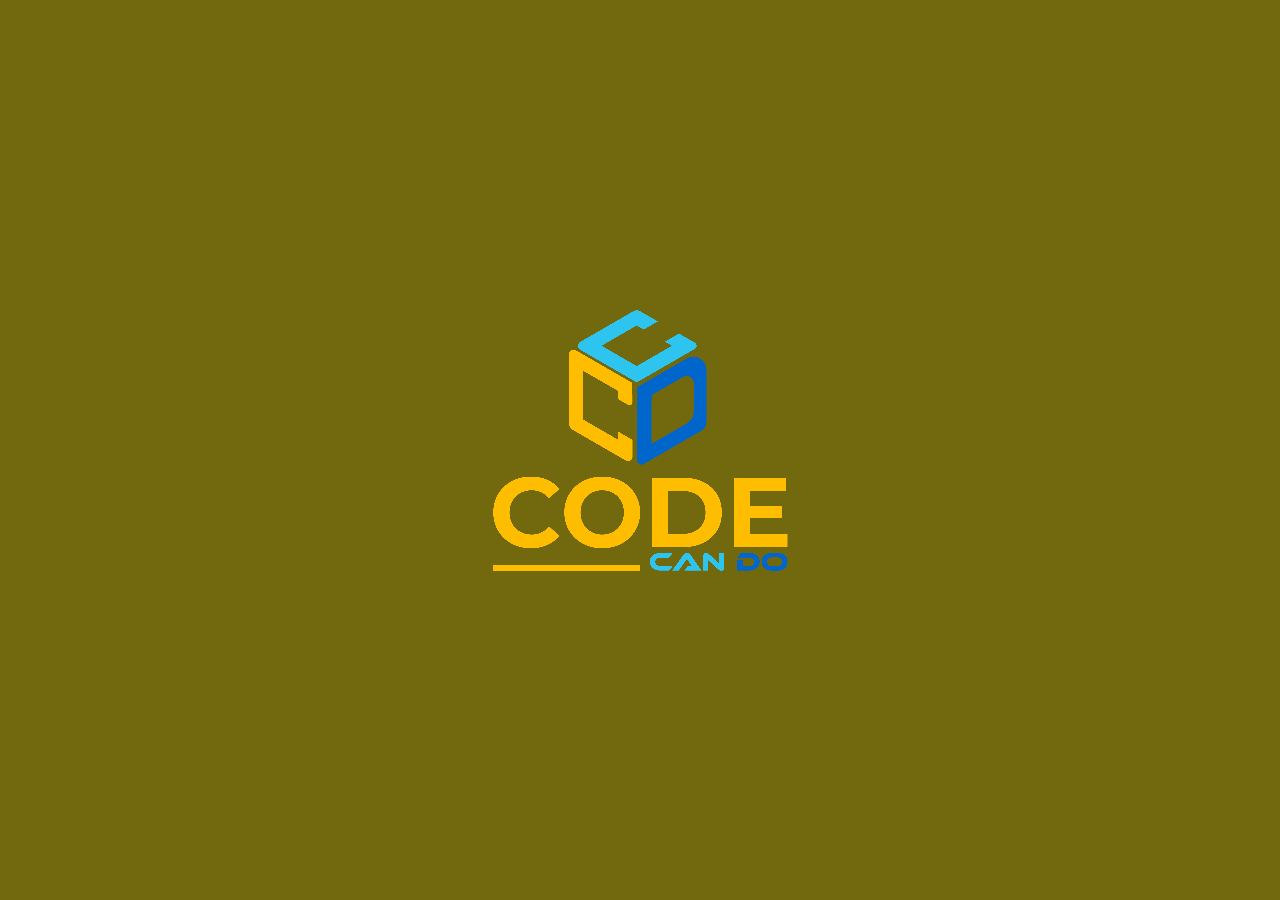
<file: splash_screen_app/web/index.html>
<!DOCTYPE html>
<html>
<head>
  <!--
    If you are serving your web app in a path other than the root, change the
    href value below to reflect the base path you are serving from.

    The path provided below has to start and end with a slash "/" in order for
    it to work correctly.

    For more details:
    * https://developer.mozilla.org/en-US/docs/Web/HTML/Element/base

    This is a placeholder for base href that will be replaced by the value of
    the `--base-href` argument provided to `flutter build`.
  -->
  <base href="$FLUTTER_BASE_HREF">

  <meta charset="UTF-8">
  <meta content="IE=Edge" http-equiv="X-UA-Compatible">
  <meta name="description" content="A new Flutter project.">

  <!-- iOS meta tags & icons -->
  <meta name="apple-mobile-web-app-capable" content="yes">
  <meta name="apple-mobile-web-app-status-bar-style" content="black">
  <meta name="apple-mobile-web-app-title" content="splash_screen_app">
  <link rel="apple-touch-icon" href="icons/Icon-192.png">

  <title>splash_screen_app</title>
  <link rel="manifest" href="manifest.json">
  <link rel="stylesheet" type="text/css" href="splash/style.css">
</head>
<body style="position: fixed; inset: 0px; overflow: hidden; padding: 0px; margin: 0px; user-select: none; touch-action: none; font: 14px sans-serif; color: red;">
  <!-- This script installs service_worker.js to provide PWA functionality to
       application. For more information, see:
       https://developers.google.com/web/fundamentals/primers/service-workers -->
  <script>
    var serviceWorkerVersion = null;
    var scriptLoaded = false;
    function loadMainDartJs() {
      if (scriptLoaded) {
        return;
      }
      scriptLoaded = true;
      var scriptTag = document.createElement('script');
      scriptTag.src = 'main.dart.js';
      scriptTag.type = 'application/javascript';
      document.body.append(scriptTag);
    }

    if ('serviceWorker' in navigator) {
      // Service workers are supported. Use them.
      window.addEventListener('load', function () {
        // Wait for registration to finish before dropping the <script> tag.
        // Otherwise, the browser will load the script multiple times,
        // potentially different versions.
        var serviceWorkerUrl = 'flutter_service_worker.js?v=' + serviceWorkerVersion;
        navigator.serviceWorker.register(serviceWorkerUrl)
          .then((reg) => {
            function waitForActivation(serviceWorker) {
              serviceWorker.addEventListener('statechange', () => {
                if (serviceWorker.state == 'activated') {
                  console.log('Installed new service worker.');
                  loadMainDartJs();
                }
              });
            }
            if (!reg.active && (reg.installing || reg.waiting)) {
              // No active web worker and we have installed or are installing
              // one for the first time. Simply wait for it to activate.
              waitForActivation(reg.installing || reg.waiting);
            } else if (!reg.active.scriptURL.endsWith(serviceWorkerVersion)) {
              // When the app updates the serviceWorkerVersion changes, so we
              // need to ask the service worker to update.
              console.log('New service worker available.');
              reg.update();
              waitForActivation(reg.installing);
            } else {
              // Existing service worker is still good.
              console.log('Loading app from service worker.');
              loadMainDartJs();
            }
          });

        // If service worker doesn't succeed in a reasonable amount of time,
        // fallback to plaint <script> tag.
        setTimeout(() => {
          if (!scriptLoaded) {
            console.warn(
              'Failed to load app from service worker. Falling back to plain <script> tag.',
            );
            loadMainDartJs();
          }
        }, 4000);
      });
    } else {
      // Service workers not supported. Just drop the <script> tag.
      loadMainDartJs();
    }
  </script>
  <picture id="splash">
    <source srcset="splash/img/light-1x.png 1x, splash/img/light-2x.png 2x, splash/img/light-3x.png 3x, splash/img/light-4x.png 4x" media="(prefers-color-scheme: light) or (prefers-color-scheme: no-preference)">
    <source srcset="splash/img/dark-1x.png 1x, splash/img/dark-2x.png 2x, splash/img/dark-3x.png 3x, splash/img/dark-4x.png 4x" media="(prefers-color-scheme: dark)">
    <img class="center" src="splash/img/light-1x.png" />
  </picture>
</body>
</html>
</file>
<file: splash_screen_app/web/splash/style.css>
body, html {
  margin:0;
  height:100%;
  background: #72680D;
  
  background-size: 100% 100%;
}

.center {
  margin: 0;
  position: absolute;
  top: 50%;
  left: 50%;
  -ms-transform: translate(-50%, -50%);
  transform: translate(-50%, -50%);
}

.contain {
  display:block;
  width:100%; height:100%;
  object-fit: contain;
}

.stretch {
  display:block;
  width:100%; height:100%;
}

.cover {
  display:block;
  width:100%; height:100%;
  object-fit: cover;
}

@media (prefers-color-scheme: dark) {
  body {
    margin:0;
    height:100%;
    background: #72680D;
    
    background-size: 100% 100%;
  }
}
</file>
